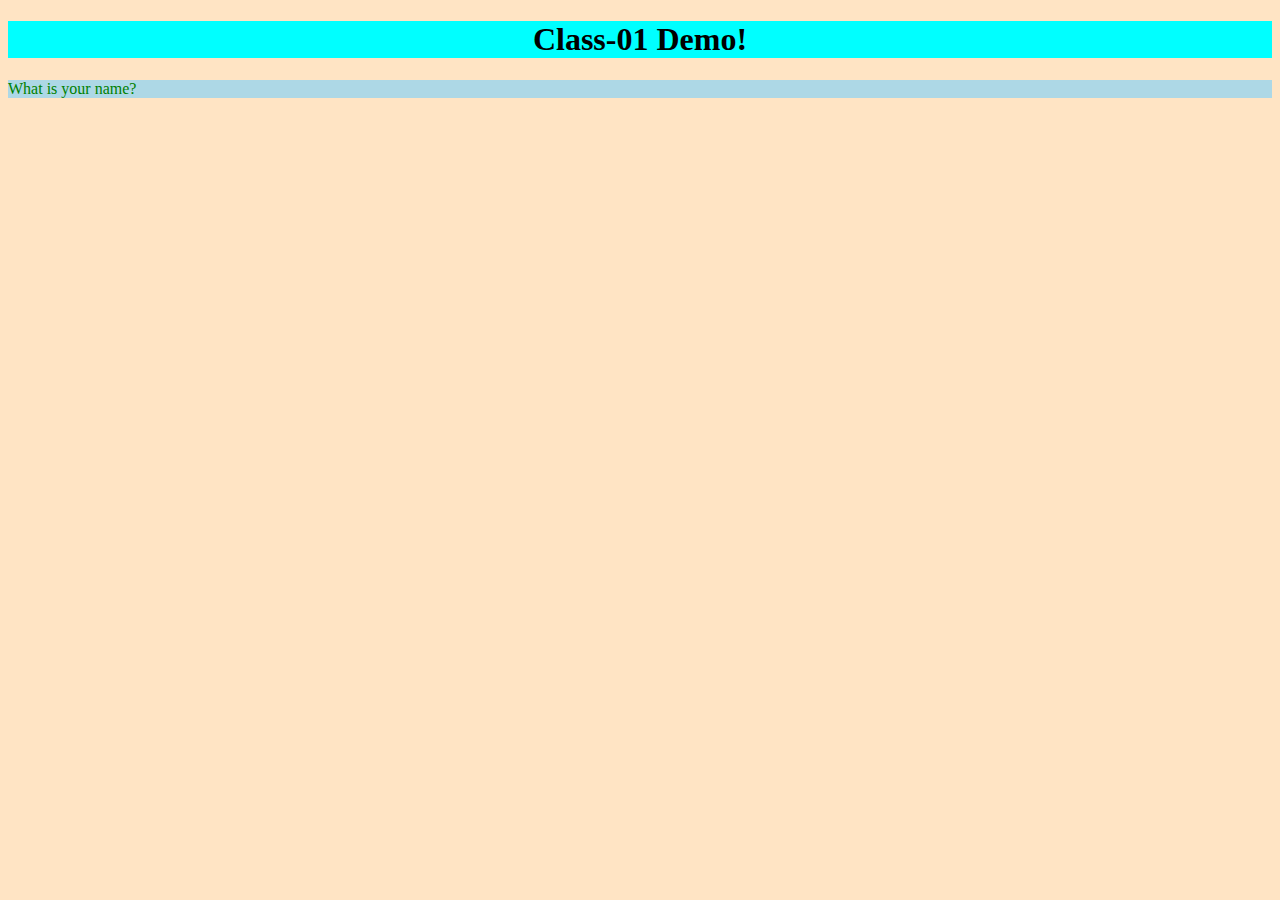
<file: class-01/demo-inclass/index.html>
<!DOCTYPE html>
<html>
  <head>
    <title>Class-01 Demo!</title>
    <style>
      body {
        background-color: bisque;
      }
      h1 {
        background-color: aqua;
        text-align: center;
      }
    </style>
  </head>
  <body>
    <header>
    </header>
    
    <main>
      <h1>Class-01 Demo!</h1>
      <p style="color: green; background-color: lightblue;">What is your name?</p>
    </main>

    <script>
      // console.log('hello world');
      let user = prompt('What is your name?');
      console.log('The user\'s name is ' + user);

      alert('thanks for visiting ' + user);
    </script>
  </body>
</html>
</file>
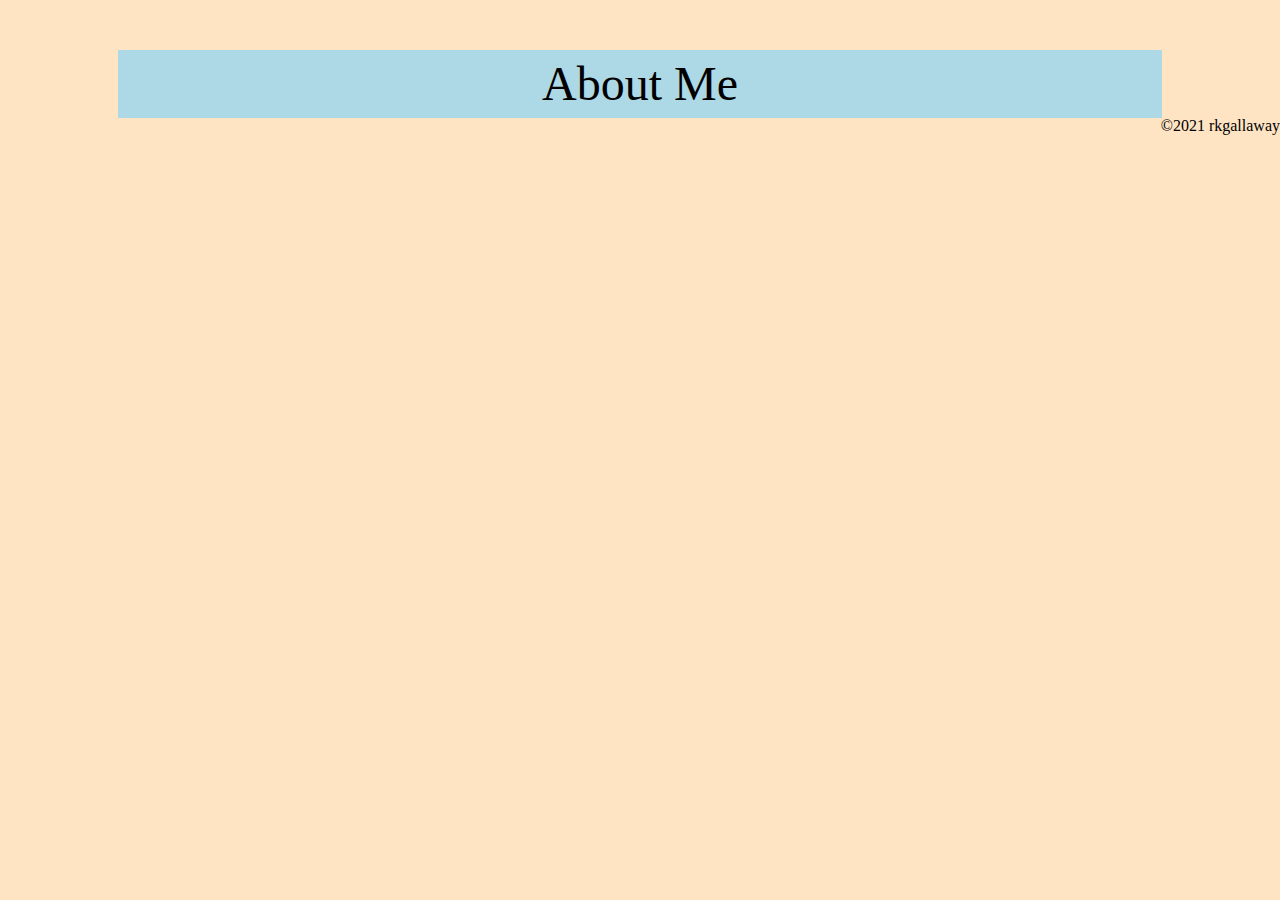
<file: class-02/demo-inclass/index.html>
<!DOCTYPE html>
<html lang="en">
<head>
  <title>About Me</title>
  <link rel="stylesheet" href="css/reset.css">
  <link rel="stylesheet" href="css/style.css">

</head>
<body>
  <header>
    <h1>About Me</h1>
  </header>
  <main>

  </main>
  <footer>
    &copy;2021 rkgallaway
  </footer>
  
  <script src="js/app.js"></script>
</body>
</html>
</file>
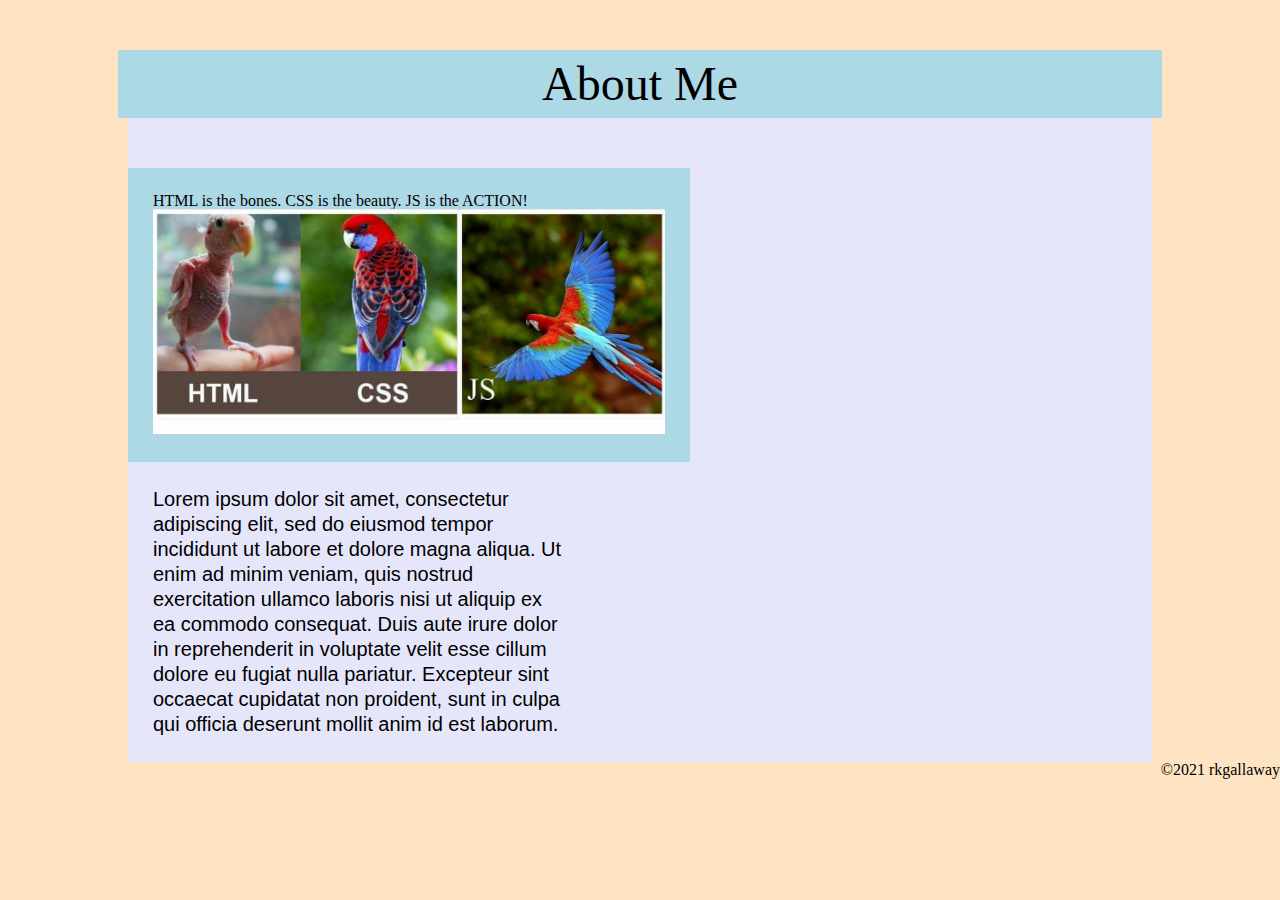
<file: class-05/demo-inclass/index.html>
<!DOCTYPE html>
<html lang="en">
<head>
  <title>About Me</title>
  <link rel="stylesheet" href="css/reset.css">
  <link rel="stylesheet" href="css/style.css">

</head>
<body>
  <header>
    <h1>About Me</h1>
  </header>
  <main>

    <article>
      <figure>
        <figcaption>HTML is the bones.  CSS is the beauty. JS is the ACTION!</figcaption>
        <img src="img/html-css-js-bird.jpg" alt="HTML-bird is a nestling, CSS-bird is beautiful, JS-bird is in action" title="HTML CSS JS birds" >
      </figure>
      <p>
        Lorem ipsum dolor sit amet, consectetur adipiscing elit, sed do eiusmod tempor incididunt ut labore et dolore magna aliqua. Ut enim ad minim veniam, quis nostrud exercitation ullamco laboris nisi ut aliquip ex ea commodo consequat. Duis aute irure dolor in reprehenderit in voluptate velit esse cillum dolore eu fugiat nulla pariatur. Excepteur sint occaecat cupidatat non proident, sunt in culpa qui officia deserunt mollit anim id est laborum.
      </p>


    </article>

    
  </main>
  <footer>
    &copy;2021 rkgallaway
  </footer>
  
  <!-- <script src="js/app.js"></script> -->
</body>
</html>
</file>
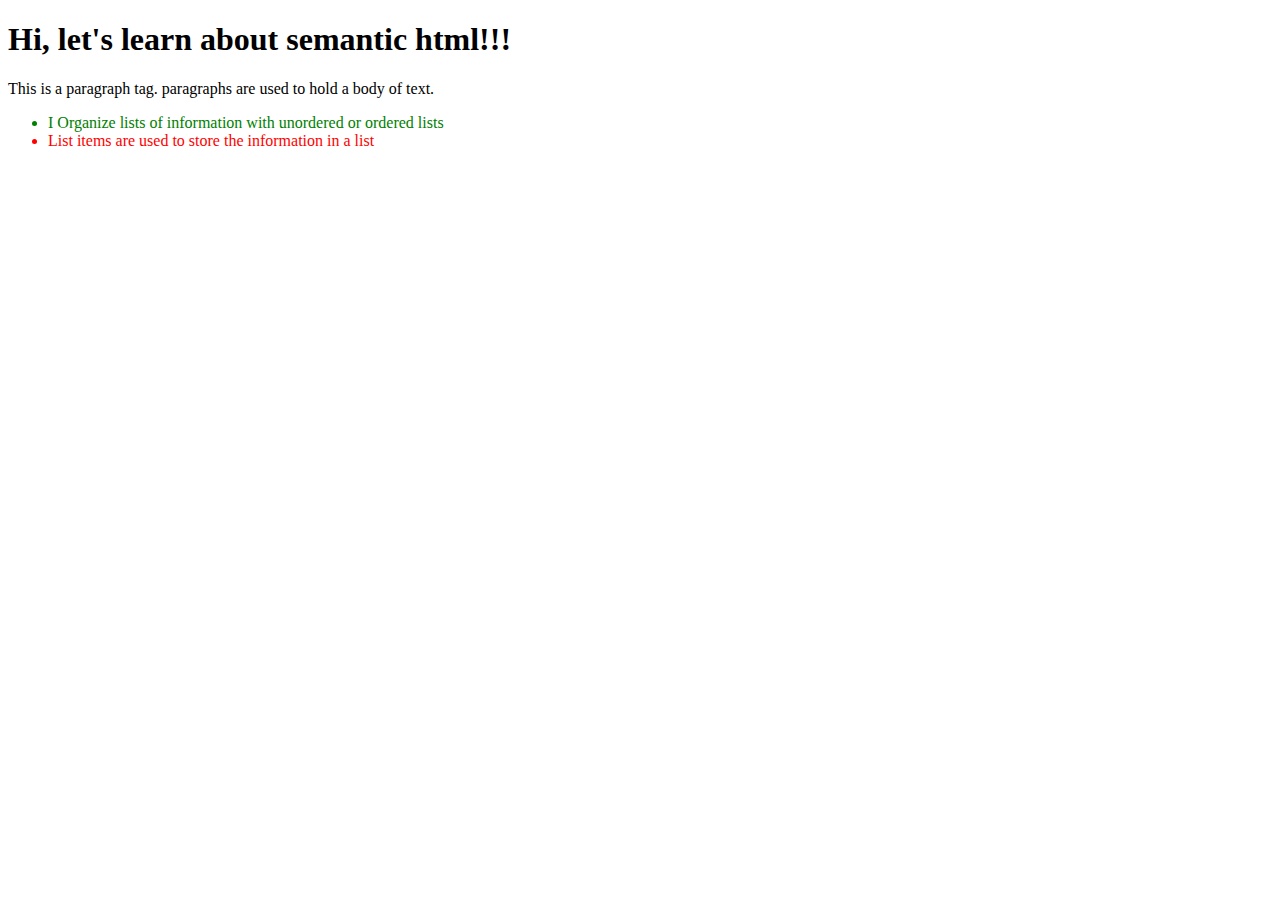
<file: class-01/demo/simple-input-output/index.html>
<!DOCTYPE html>
<html>

  <head>
    <title>Class 1 code demo!!!</title>
      <style>
          li{
              color: red;
          }
      </style>
  </head>

  <body>
    <h1>Hi, let's learn about semantic html!!!</h1>
    <p>This is a paragraph tag. paragraphs are used to hold a body of text.</p>
    <ul>
      <li style="color: green">I Organize lists of information with unordered or ordered lists</li>
      <li>List items are used to store the information in a list</li>
    </ul>

    <script>
      let user = prompt('What is your name?');
      console.log('The user\'s name is ' + user)

      let color = prompt('What is your favorite color?');
      console.log('Your favorite color is: ' + color);

      alert('Hi there, ' + user + '. Your favorite color is ' + color);

    </script>

  </body>
</html>
</file>
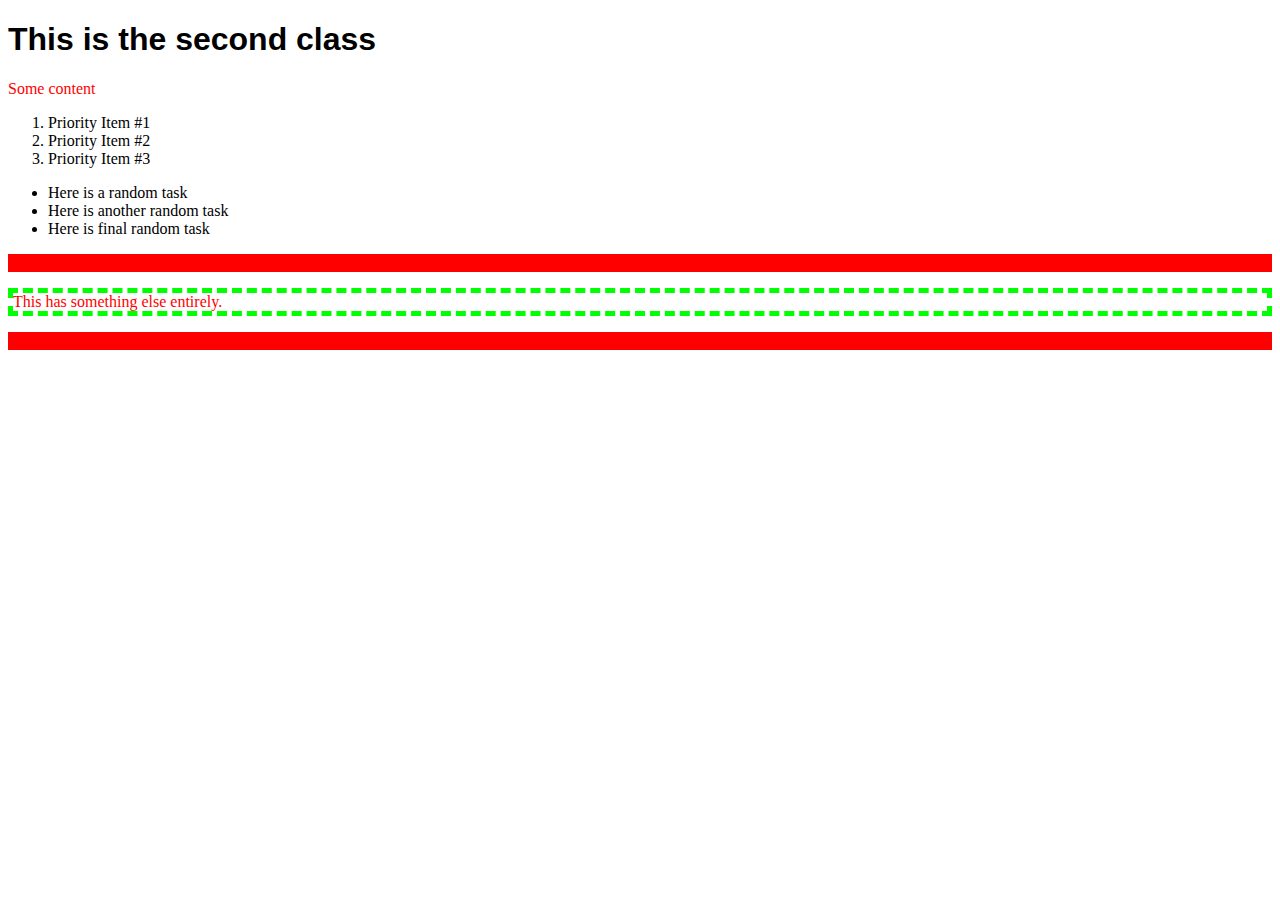
<file: class-02/demo/prompts-if/index.html>
<!DOCTYPE html>
<html>

<head>
  <title>Class 2 Demo</title>
  <link rel="stylesheet" type="text/css" href="style.css" />
</head>

<body>
  <main>
    <section>
        <!--- This h1 is a heading tag. We use this to declare headings on our page. They range from h1 - h6 -->
      <h1>This is the second class</h1>
        <!-- p stands for paragraph. we use paragraph tags to write content in-->
      <p>Some content</p>
        <!-- An ordered list is a numbered list of items starting with 1-->
      <ol>
          <li>Priority Item #1</li>
          <li>Priority Item #2</li>
          <li>Priority Item #3</li>
      </ol>

        <!-- An unordered list is a list of bullet points. Order doesn't matter-->
      <ul>
          <li>Here is a random task</li>
          <li>Here is another random task</li>
          <li>Here is final random task</li>
      </ul>

      <p class="more-content">This is some more content</p>
      <p id="something-else">This has something else entirely.</p>
      <p class="more-content"> This is our last bit of content</p>
    </section>
  </main>
  <script src="app.js"></script>
</body>

</html>
</file>
<file: class-02/demo-inclass/css/style.css>
* {
  background-color: bisque;
}


h1 {
  font-size: 3em;
  text-align: center;
  background-color: lightblue;
  padding: 10px;
  width: 80%;
  margin: auto;
  margin-top: 50px;
}

footer {
  text-align: right;
}
</file>
<file: class-05/demo-inclass/css/style.css>
* {
  background-color: bisque;
}


h1 {
  background-color: lightblue;
  font-size: 3em;
  text-align: center;
  padding: 10px;
  margin: auto;
  margin-top: 50px;
  width: 80%;
}

article {
  width: 80%;
  margin: auto;
  background-color: lavender;
}

figure {
  width: 50%;
  background-color: lightblue;
  padding: 25px;
  /* margin: auto; */
  margin-top: 50px;
  display: inline-block;
}

figcaption {
  background-color: inherit;
}

img {
  width: 100%;
}

p {
  display: inline-block;
  width: 40%;
  background-color: inherit;
  /* float: right; */
  margin: 25px;
  font-family: Arial, Helvetica, sans-serif;
  line-height: 1.25em;
  font-size: 1.25em;
}

footer {
  text-align: right;
}
</file>
<file: class-02/demo/prompts-if/style.css>
h1 {
  font-family: helvetica;
}

p {
  color: red;
}

section p.more-content {
  background-color: #FF0000;
}

.more-content {
  background-color: #0000FF;
}

#something-else {
  border: 5px dashed #00FF00;
}
</file>
